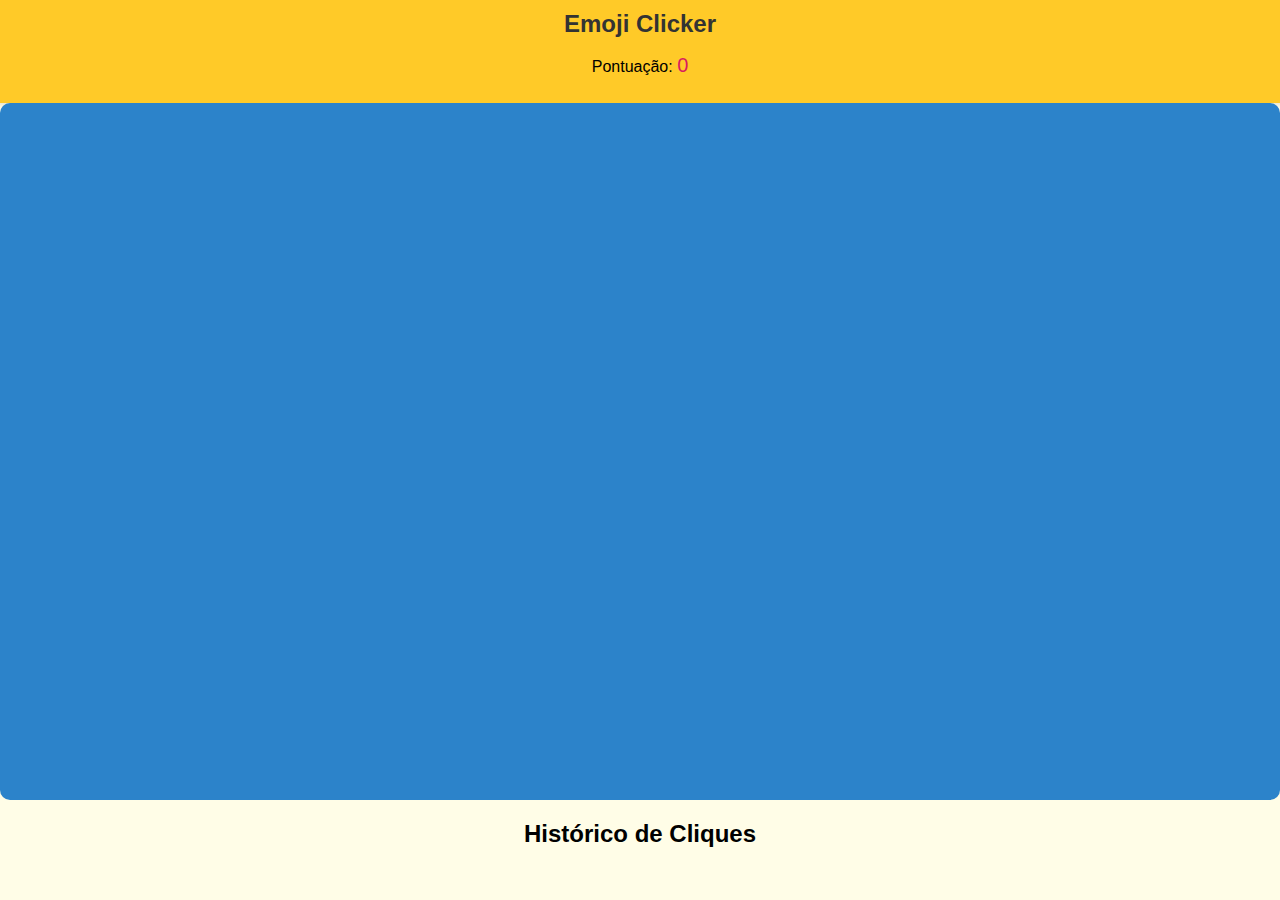
<file: Jogo-do-moskito-carlao-main/index.html>
<!DOCTYPE html>
<html lang="pt-br">
<head>
    <meta charset="UTF-8">
    <meta name="viewport" content="width=device-width, initial-scale=1.0">
    <title>Document</title>
    <link rel="stylesheet" href="css/style.css">
    <script src="" defer></script>
</head>
<body>
    <div id="header">
        <h1>Emoji Clicker</h1>
        <p>Pontuação: <span id="pontos">0</span></p>
    </div>

    <div id="game-area">
    </div>

    <h2>Histórico de Cliques</h2>
    <ul id="lista-historico"></ul>
</body>
</html>
</file>
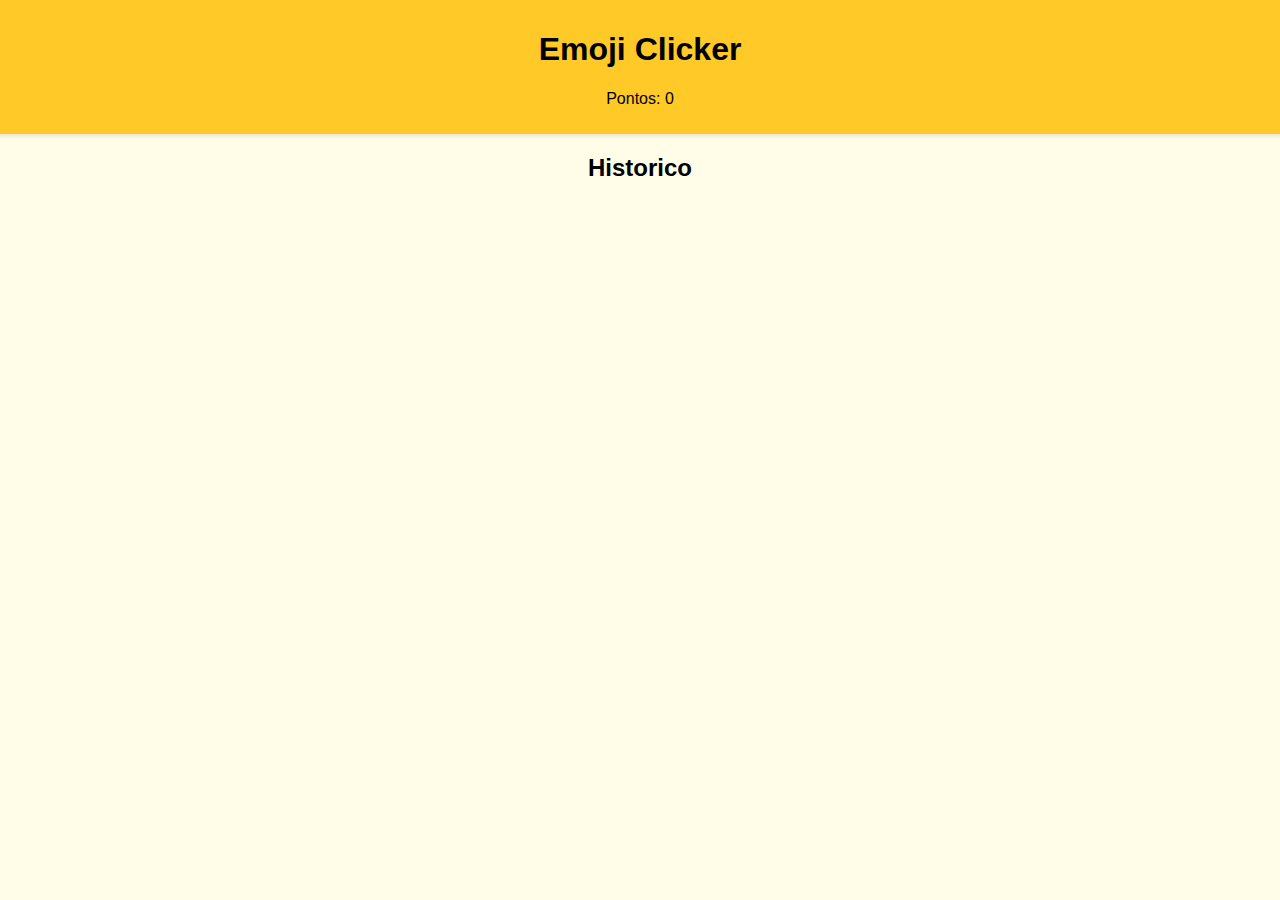
<file: pega moskito/index.html>
<!DOCTYPE html>
<html lang="pt-br">
<head>
    <meta charset="UTF-8">
    <meta name="viewport" content="width=device-width, initial-scale=1.0">
    <title>Document</title>
    <link rel="stylesheet" href="css/style.css">
    <script src="" defer></script>
</head>
<body>
    <div id="header">
        <h1>Emoji Clicker</h1>
        <p>Pontos: <span id="pontos">0</span></p>
    </div>

    <div id="game-area">

    </div>

    <h2>Historico</h2>
    <ul id="historico"></ul>
</body>
</html>
</file>
<file: Jogo-do-moskito-carlao-main/css/style.css>
body {
    margin: 0;
    font-family: Arial, sans-serif;
    background-color: #fffde7;
    display: flex;
    flex-direction: column;
    align-items: center;
    height: 100vh;
}

#header {
    background-color: #ffca28;
    width: 100%;
    padding: 10px;
    text-align: center;
    box-shadow: 0 2px 4px rgba(0, 0, 0, 0.1);
}

#header h1 {
    margin: 0;
    font-size: 24px;
    color: #333;
}

#pontos {
    font-size: 20px;
    margin: 10px 0;
    color: #d81b60;
}

#game-area {
    width: 100%;
    min-width: 400px;
    background-color: #2c83ca;
    border-radius: 10px;
    flex-grow: 1;
}
</file>
<file: pega moskito/css/style.css>
body {
    margin: 0;
    font-family: Arial, sans-serif;
    background-color: #fffde7;
    display: flex;
    flex-direction: column;
    align-items: center;
    height: 100vh;
}

#header {
    background-color: #ffca28;
    width: 100%;
    padding: 10px;
    text-align: center;
    box-shadow: 0 2px 4px rgba(0, 0, 0, 0.1);
}
</file>
